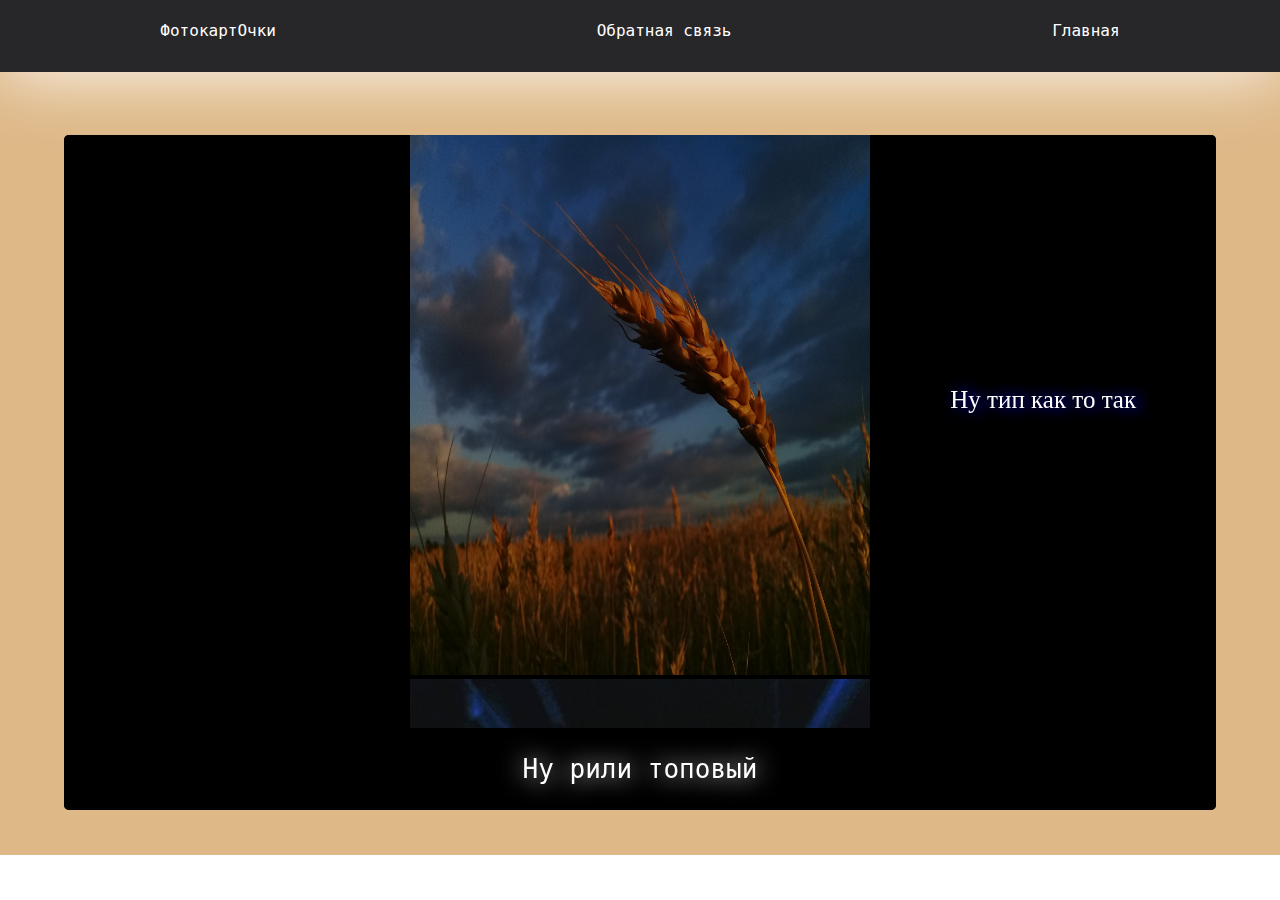
<file: colos.html>
<!DOCTYPE html>
<html lang="ru">
	<head>
		<title>уаук</title>
		<link rel="stylesheet" href="col.css"/>
		<meta charset="UTF-8">
		<meta name="viewport" content="width=device-width, initial-scale=1"> 
		<meta name="viewport" content="width=device-width, initial-scale=1.0, maximum-scale=1.0, user-scalable=0" />
	</head>
	<body id="body">
		<header >
			<div class="wow">
				<a href="ph.html">ФотокартОчки</a>
				<a href="obr.html">Обратная связь</a> 
				<a href="h1.html">Главная</a>
			</div>
        </header>
        <main>
			<div class="photo">
                <img class="im1" src="o.jpg"/>
                <img class="im2" src="f.jpg"/>
                <img class="im3" src="n74GXveuTtQ.jpg"/>
                <img class="im4" src="XG59KKfKMv4.jpg"/>
                <img class="im5" src="kmJjr0faBtc.jpg"/>
                <img class="im7" src="r.jpg"/>
                <img class="im8" src="o.jpg"/>
			</div>
			<div class="tex">
				<p class="text">Ну рили топовый </p>
			</div>
			<div id="scroll_text">
				<p style="text-shadow: 5px 0px 15px blue;">Ну тип как то так </p>
			</div>
        </main>
		<footer style="position:absolute;bottom: 0;height: 5%;color: white;background-color: white;left: 0;width: 100vw;transition: 1s;" id="foot">
		</footer>
	</body>	
</html>
</file>
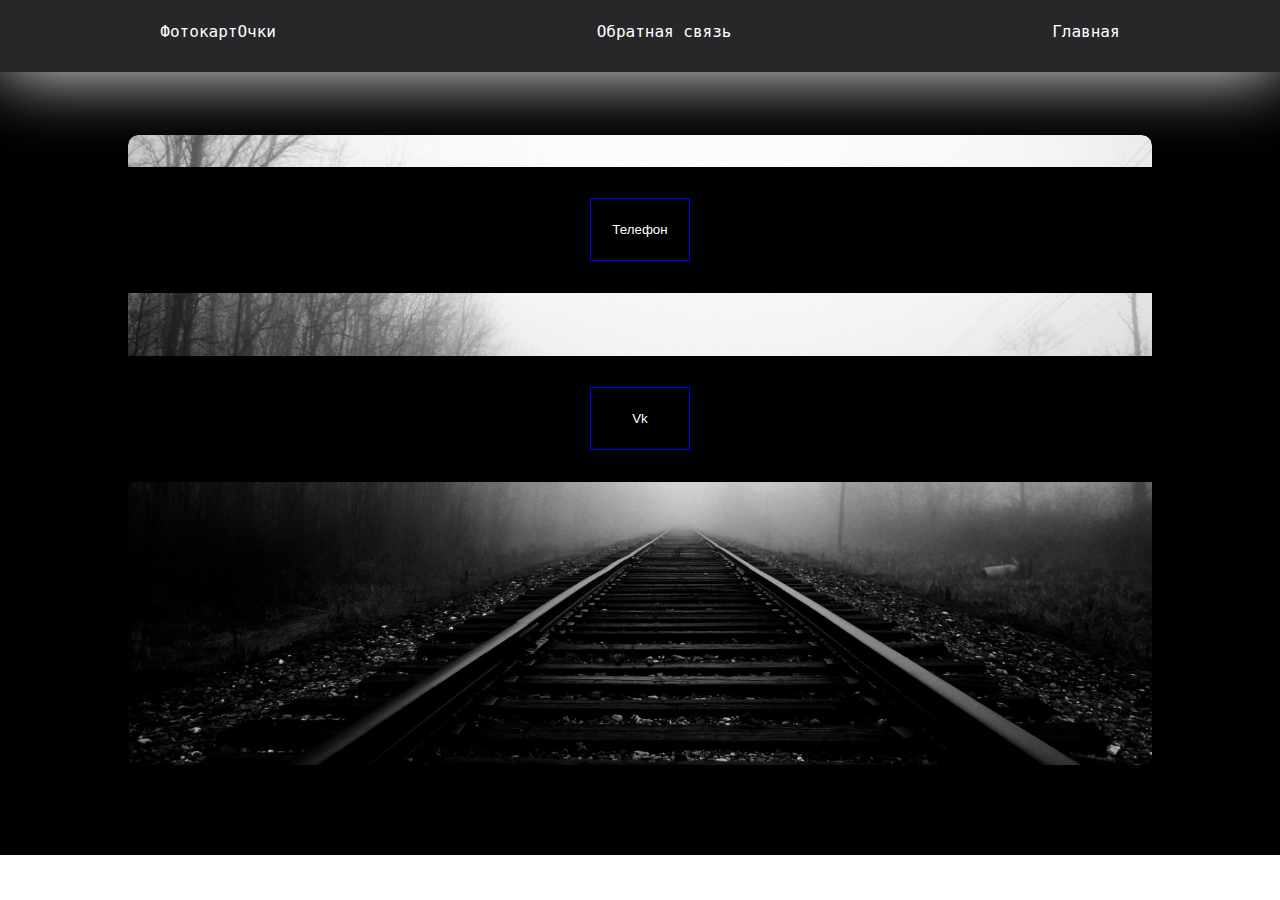
<file: obr.html>
<!DOCTYPE html>
<html lang="ru">
	<head>
		<title>уаук</title>
		<link rel="stylesheet" href="obr.css"/>
		<meta charset="UTF-8">
		<meta name="viewport" content="width=device-width, initial-scale=1"> 
		<meta name="viewport" content="width=device-width, initial-scale=1.0, maximum-scale=1.0, user-scalable=0" />
	</head>
	<body id="body">
		<header >
			<div class="wow">
				<a href="ph.html">ФотокартОчки</a>
				<a href="sv.html">Обратная связь</a> 
				<a href="h1.html">Главная</a>
			</div>
        </header>
        <div class="sv">
            <img class="img" style="height: 100%;width: 100%;border-radius: 10px;" src="z.jpg"/>
            <div class="phone">
				<button class="butt" id="d">Телефон</button>
				<script src="tel.js"></script>
				<div class="text" id="a"></div>
			</div>
			<div class="vk">
				<button class="butt" id="d2">Vk</button>
				<script src="tel.js"></script>
				<div class="text" id="a2"> 
					<a id="vk" style="outline: none;border: none;color: white;text-decoration: none;font-size: 0;" href="https://vk.com/id316762298">Нажми олух</a>
				</div>
			</div>
			<div>

			</div>
			<div>

			</div>
        </div>
		<footer style="position:absolute;top: 95%;height: 5%;background-color: white;left: 0;width: 100vw;transition: 1s;" id="foot">
		</footer>
	</body>	
</html>
</file>
<file: col.css>
body{
    height: 100%;
    width:100vw;
    margin: 0;
    background-color: black;
}
header{
    position: absolute;
    top:0;
    left:0;
    width: 100vw;
    height: 8vh;
    background-color: rgb(13, 0, 255);
    animation:  ani 2s ;
    box-shadow: 0 0 70px white;
}
@keyframes ani{
    from{height:0;}
    to{height: 8vh;}
}
.wow{
    display: flex;
    padding:0;
    width: 100%;
    height: 100%;
    background-color: #272729;
    justify-content: space-around;
}
.wow a{
    position: relative;
    color: rgb(255, 255, 255);
    font-family: monospace;
    text-decoration: none;
    font-size: large;
    height: max-content;
    top:30%;
    transition: 1s;
}
main{
    position: absolute;
    top: 20%;
    bottom: 15%;
    left: 5%;
    background-color: rgb(0, 0, 0);
    right: 5%;
    margin: auto;
    overflow: hidden;
}
.photo{
    position: absolute;
    top: 30%;
    height: 45%;
    margin: 0 auto;
    width: 100%;
    display: flex;
    background-color: rgb(0, 0, 0);
    overflow: auto;
    animation: cont_ph 1s;
}
@keyframes cont_ph{
    from{width: 0;}
    to{width: 100%;}
}
img{
    height: 100%;
    padding-left: 5%;
    width: 70%;
}
.tex{
    position: absolute;
    width: 100vw;
    text-align: center;
    background-color: black;
    bottom: 0%;
}
.text{
    font-size: xx-large;
    color: white;
    font-family: monospace;
    text-shadow: 0px 0px 25px  white;
}
#scroll_text{
    background: black;
    text-align: center;
    height: 20%;
    color: azure;
    font-size: 19px;
}
@media (min-width:1000px){
    body{
        height: 100vh;
        background-color: burlywood;
    }
    .wow a{
        padding: 14px;
        top: 10%;
        transition: 2s;
    }
    .wow a:hover{
        background-color: rgba(18, 18, 172, 0.637);
    }
    main{
        position: absolute;
        top: 20%;
        height: 75vh;
        border-radius: 5px;
        left: 5%;
        background-color: rgb(0, 0, 0);
        right: 5%;
        margin: auto;
        overflow: hidden;
    }
    .photo{
        display: inline-block;
        width: 100%;
        position: absolute;
        top: 0;
        height: 100%;
        background-color: rgb(0, 0, 0);
        animation: ph 1s;
    }
    @keyframes ph {
        from{height: 0;}
        to{height: 100%;}
    }
    .photo::-webkit-scrollbar{
        width: 13px;
        border-radius: 20px;
    }
    .photo::-webkit-scrollbar-track{
        background-color: rgb(0, 0, 0);
        border-radius: 20px;
    }
    .photo::-webkit-scrollbar-thumb{
        background-color: rgb(255, 255, 255);
        border-radius: 20px;
        height: 20px;
    }
    .photo::-webkit-scrollbar-thumb:hover{
        background-color: blue;
    }
    .photo::-webkit-scrollbar-track:hover{
        background-color: white;
    }
    img{
        height: 80%;
        padding-left: 30%;
        width: 40%;
        transition: 1s;
    }
    img:hover{
        transform: scale(1.1);
    }
    .tex{
        width: 80%;
        left: 10%;
    }
    #scroll_text{
        position: absolute;
        top: 25%;
        width: 20%;
        text-align: center;
        right: 5%;
        height: 30%;
        background-color: rgb(0 0 0);
    }
    #scroll_text p{
        text-shadow: 5px 0px 15px #ededf0;
        padding-top: 25%;
        color: white;
        font-size: 25px;
    }
    footer{
        top: 95vh;
        left: 0;
        width: 100vw;
        right: 0;
    }
}
@media (max-width:870px ) and (max-height:450px){
    img{
        width: 25%;
    }
    .photo{
        height: 65%;
    }
    .tex{
        display: none;
    }
}
</file>
<file: obr.css>
body{
    height: 100%;
    width:100vw;
    margin: 0;
    background-color: black;
}
header{
    position: absolute;
    top:0;
    left:0;
    width: 100vw;
    height: 8vh;
    background-color: rgb(13, 0, 255);
    animation:  ani 2s ;
    box-shadow: 0 0 70px white;
}
@keyframes ani{
    from{height:0;}
    to{height: 8vh;}
}
.wow{
    display: flex;
    padding:0;
    width: 100%;
    height: 100%;
    background-color: #272729;
    justify-content: space-around;
}
.wow a{
    position: relative;
    color: rgb(255, 255, 255);
    font-family: monospace;
    text-decoration: none;
    font-size: large;
    height: max-content;
    top: 30%;
    transition: 1s;
}
.sv{
    position: absolute;
    top:15%;
    left:10%;
    background-color: rgb(0, 0, 0);
    width: 80%;
    overflow: hidden;
    border-radius: 10px;
    height: 70%;
}
.img{
    opacity:1;
    animation: 5s im;
}
@keyframes im{
    0%{opacity: 1;}
    20%{opacity: 1;}
    30%{opacity: 0;}
    40%{opacity: 1;}
    50%{opacity: 1;}
    60%,70%,80%,90%,95%,97%,98%{opacity: 0;}
}
.phone{
    position: absolute;
    width: 100%;
    top: 5%;
    text-align: center;
    height: 20%;
    background-color: #000000;
    color: #c3c2d4;
    animation: 5s anit;
}
.butt{
    position: relative;
    top: 25%;
    border: 1px solid blue;
    color: white;
    background-color: black;
    width: 100px;
    height: 50%;
    transition: 1s;
    outline: none;
    animation: 5s t;
}
.text{
    background-color: black;
    transition: 1s;
    color: white;
    font-family: monospace;
    top: 25%;
    font-size: 25px;
    height: 25%;
    transition: 2s;
    width: 0%;
    left: 55%;
    padding-bottom: 1%;
    padding-top: 1%;
    position: absolute;
}
p{
    margin: 0;
}
.vk{
    position: absolute;
    width: 100%;
    top: 35%;
    text-align: center;
    height: 20%;
    background-color: #000000;
    color: #c3c2d4;
    animation: 5s anii;
}
@keyframes t{
    0%,10%,20%,30%,40%,50%,60%,70%,80%,90%,95%{opacity: 0;}
    100%{width: 100%;top: 5%;height: 20%;}
}
@keyframes anit{
    0%{width: 20%;top: 28%;left: 40%;height: 5%;}
    10%{width: 20%;top: 28%;left: 40%;height: 5%;}
    20%{width: 20%;top: 28%;left: 40%;height: 5%;}
    30%{width: 20%;top: 28%;left: 40%;height: 5%;}
    40%{width: 20%;top: 28%;left: 40%;height: 5%;}
    100%{width: 100%;top: 5%;height: 20%;}
}
@keyframes anii{
    0%{width: 30%;top: 50%;left: 35%;height: 5%;transform: rotate(90deg);}
    10%{width: 30%;top: 50%;left: 35%;height: 5%;transform: rotate(90deg);}
    20%{width: 30%;top: 50%;left: 35%;height: 5%;transform: rotate(90deg);}
    30%{width: 30%;top: 50%;left: 35%;height: 5%;transform: rotate(90deg);}
    40%{width: 30%;top: 50%;left: 35%;height: 5%;transform: rotate(90deg);}
    100%{width: 100%;top: 35%;height: 20%;transform:none;}
}
@media (max-width:500px){
    .vk{
        height: 10%;
    }
    .text{
        font-size: 15px;
    }
    .phone{height: 10%;}
    @keyframes anii{
        0%,10%,20%,30%,40%{width: 80%;top: 55%;left: 10%;height: 3%;transform: rotate(90deg);}
        100%{width: 100%;top: 35%;height: 20%;transform:none;}
    }
    @keyframes anit{
        0%,10%,20%,30%,40%{width: 40%;top: 45%;left: 30%;height: 3%;}
        100%{width: 100%;top: 5%;height: 20%;}
    }
}
</file>
